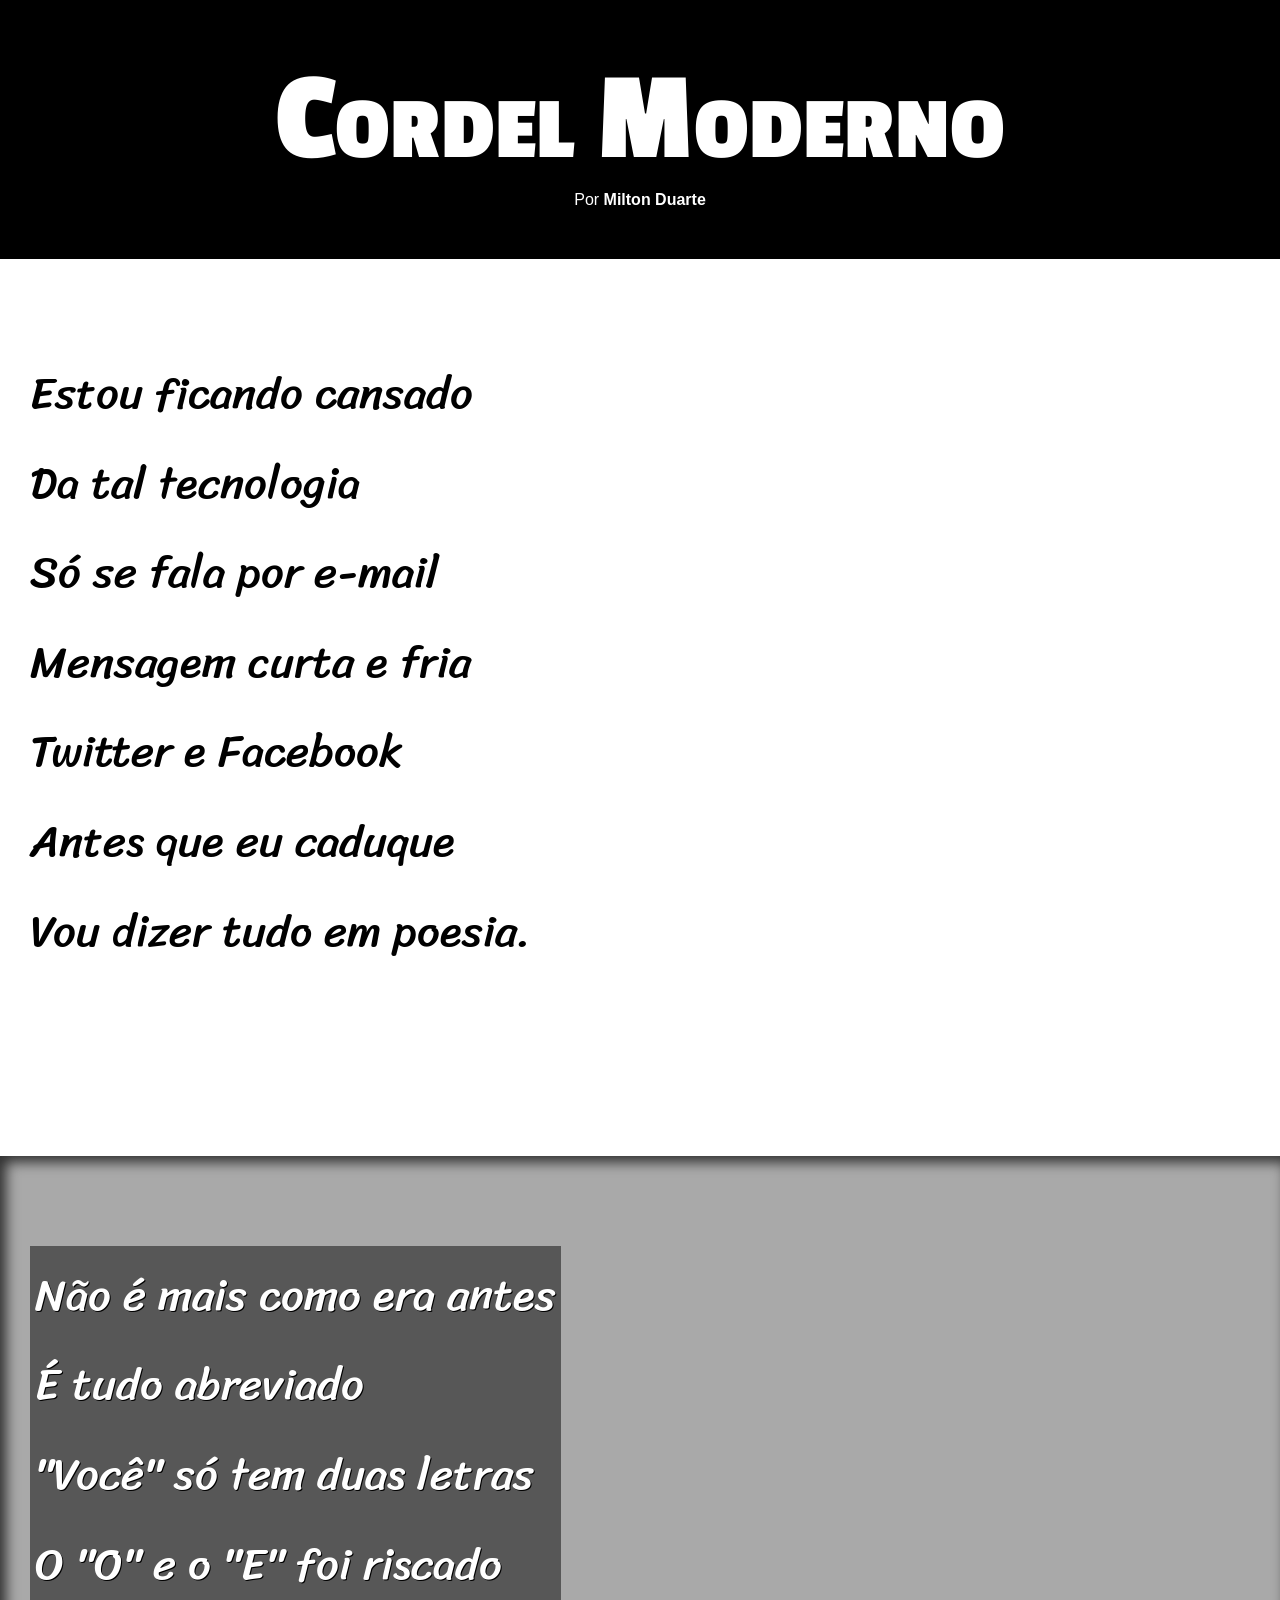
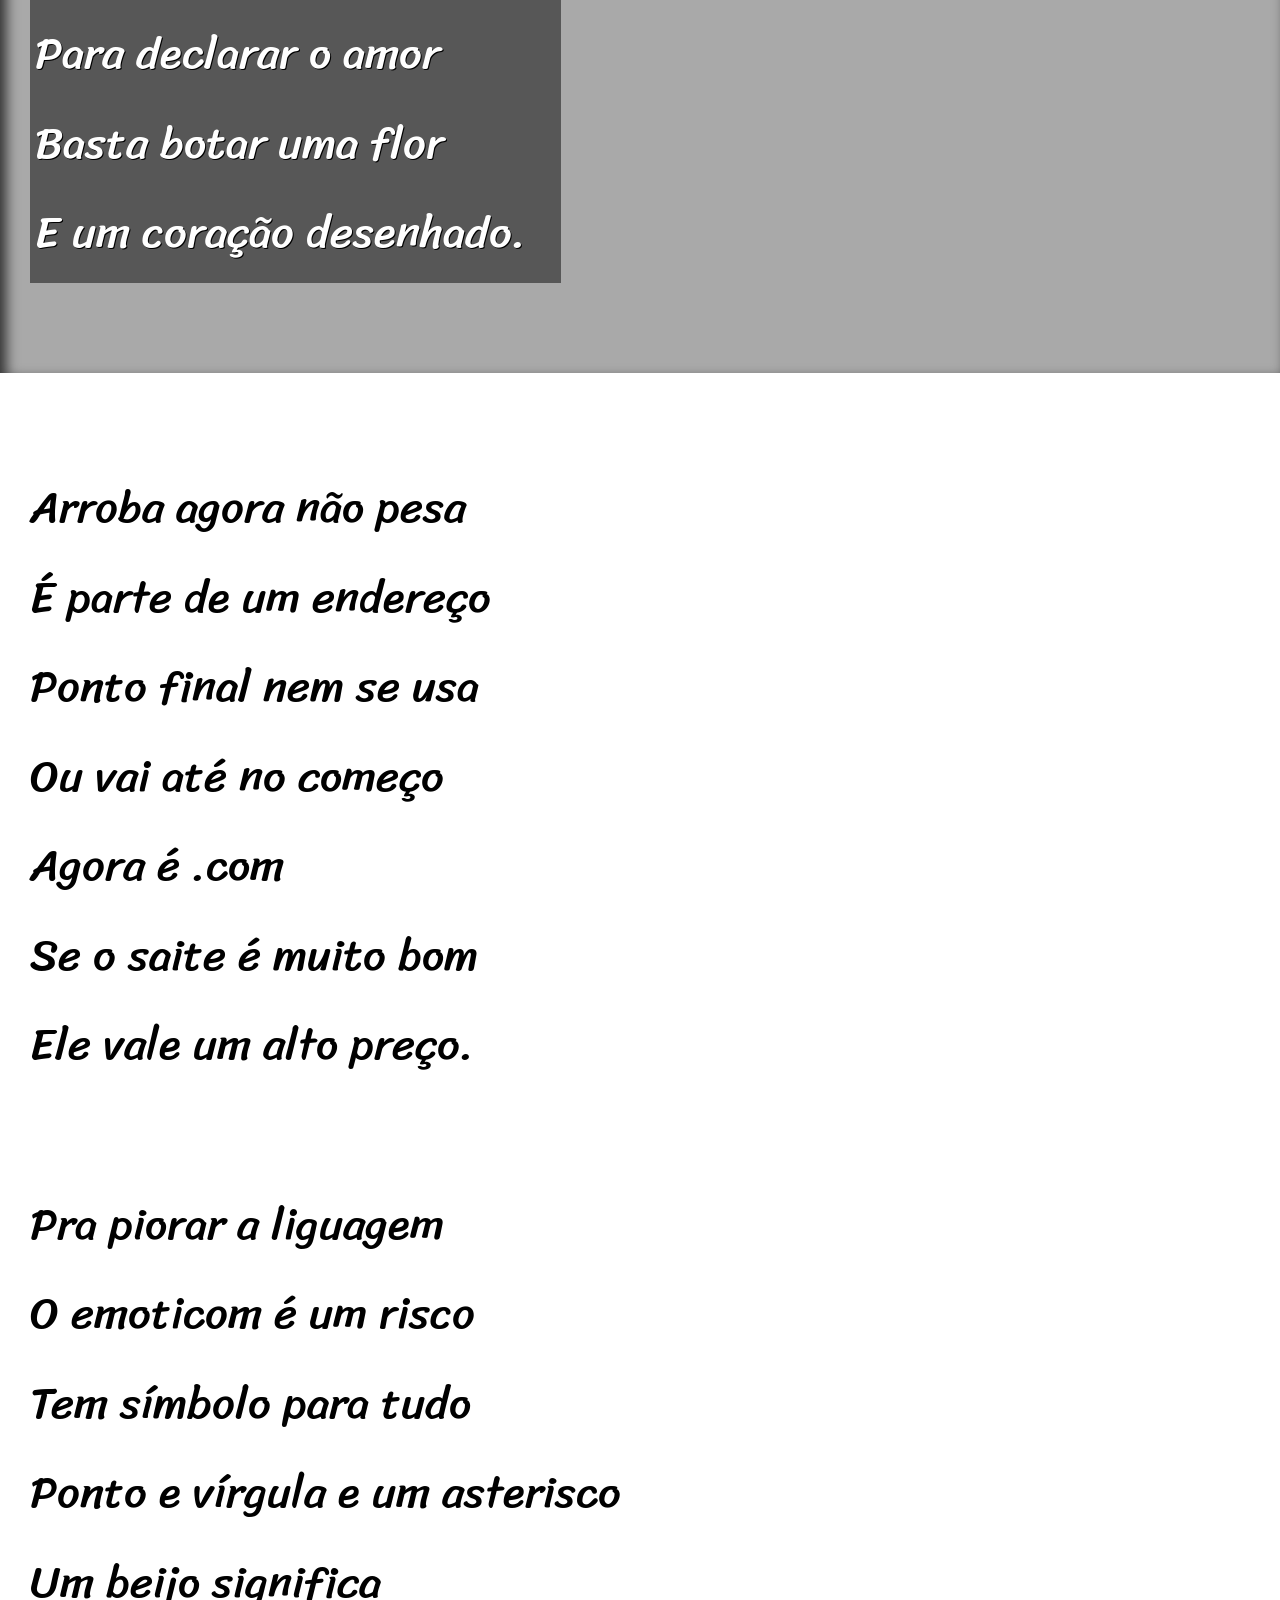
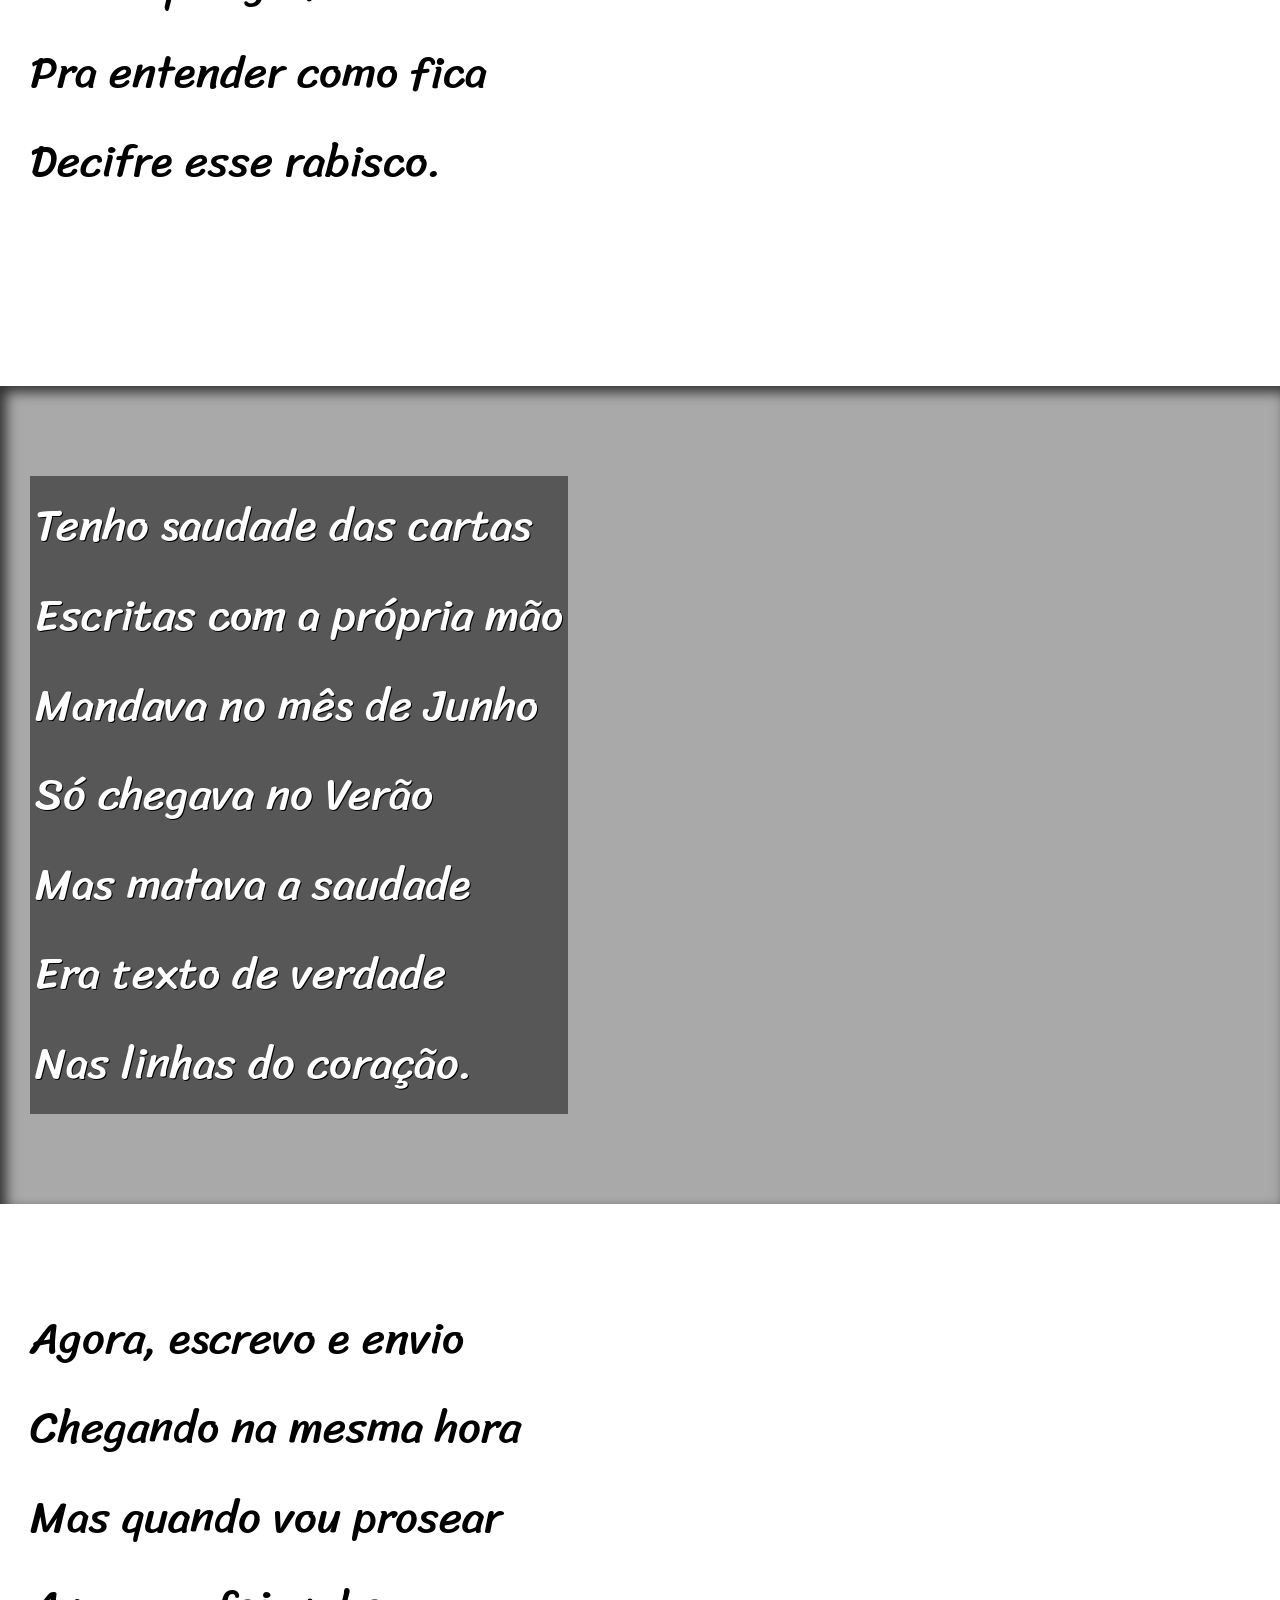
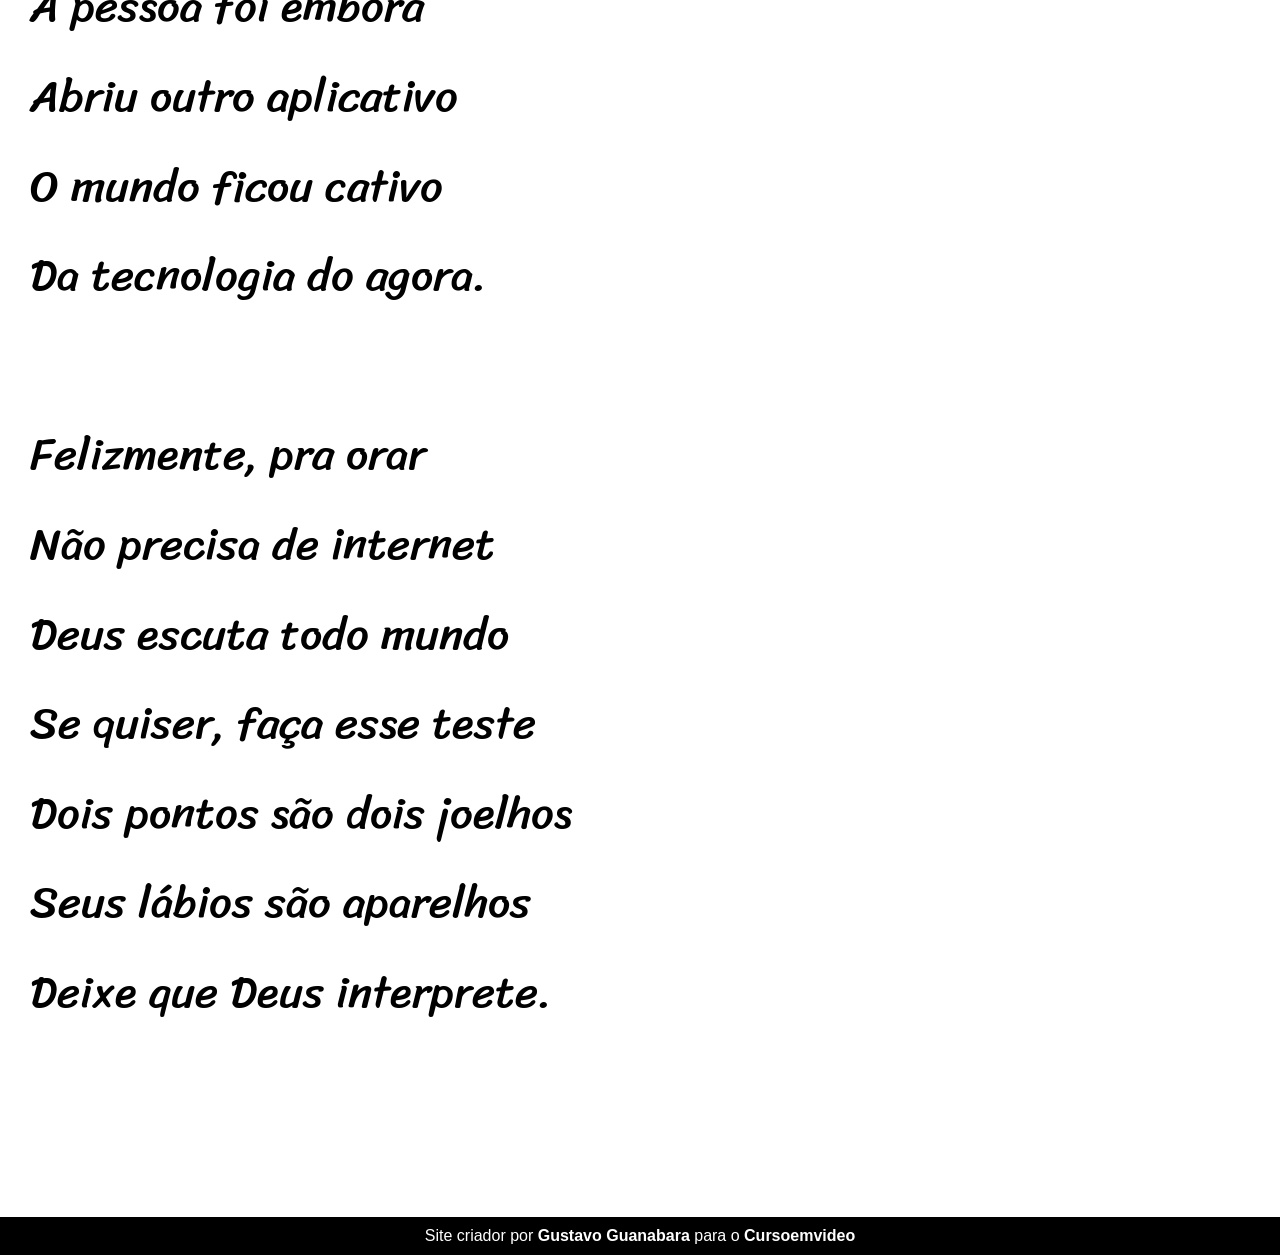
<file: desafios/d012/index.html>
<!DOCTYPE html>
<html lang="pt-br">
<head>
    <meta charset="UTF-8">
    <meta name="viewport" content="width=device-width, initial-scale=1.0">
    <title>Cordel Moderno</title>
    <link rel="stylesheet" href="estilo/style.css">
</head>
<body>
    <header>
        <h1>Cordel Moderno</h1>
        <p>Por <a href="https://www.recantodasletras.com.br/poesias/3186743" target="_blank">Milton Duarte</a></p>
    </header>

    <section class="normal">
        <p>
            Estou ficando cansado <br>
            Da tal tecnologia <br>
            Só se fala por e-mail <br>
            Mensagem curta e fria <br>
            Twitter e Facebook <br>
            Antes que eu caduque <br>
            Vou dizer tudo em poesia.
        </p>
    </section>


    <section class="imagem" id="img01">
        <p>
            Não é mais como era antes <br>
            É tudo abreviado <br>
            "Você" só tem duas letras <br>
            O "O" e o "E" foi riscado <br>
            Para declarar o amor <br>
            Basta botar uma flor <br>
            E um coração desenhado.
        </p>
    </section>


    <section class="normal">
        <p>
            Arroba agora não pesa <br>
            É parte de um endereço <br>
            Ponto final nem se usa <br>
            Ou vai até no começo <br>
            Agora é .com <br>
            Se o saite é muito bom <br>
            Ele vale um alto preço.
        </p>

        <p>
            Pra piorar a liguagem <br>
            O emoticom é um risco <br>
            Tem símbolo para tudo <br>
            Ponto e vírgula e um asterisco <br>
            Um beijo significa <br>
            Pra entender como fica <br>
            Decifre esse rabisco.
        </p>
    </section>


    <section class="imagem" id="img02">
        <p>
            Tenho saudade das cartas <br>
            Escritas com a própria mão <br>
            Mandava no mês de Junho <br>
            Só chegava no Verão <br>
            Mas matava a saudade <br>
            Era texto de verdade <br>
            Nas linhas do coração.
        </p>
    </section>


    <section class="normal">
        <p>
            Agora, escrevo e envio <br>
            Chegando na mesma hora <br>
            Mas quando vou prosear <br>
            A pessoa foi embora <br>
            Abriu outro aplicativo <br>
            O mundo ficou cativo <br>
            Da tecnologia do agora.
        </p>

        <p>
            Felizmente, pra orar <br>
            Não precisa de internet <br>
            Deus escuta todo mundo <br>
            Se quiser, faça esse teste <br>
            Dois pontos são dois joelhos <br>
            Seus lábios são aparelhos <br>
            Deixe que Deus interprete.
        </p>
    </section>
    <footer>
        Site criador por <a href="https://gustavoguanabara.github.io" target="_blank">Gustavo Guanabara</a> para o <a href="https://www.cursoemvideo.com/" target="_blank">Cursoemvideo</a>
    </footer>
</body>
</html>
</file>
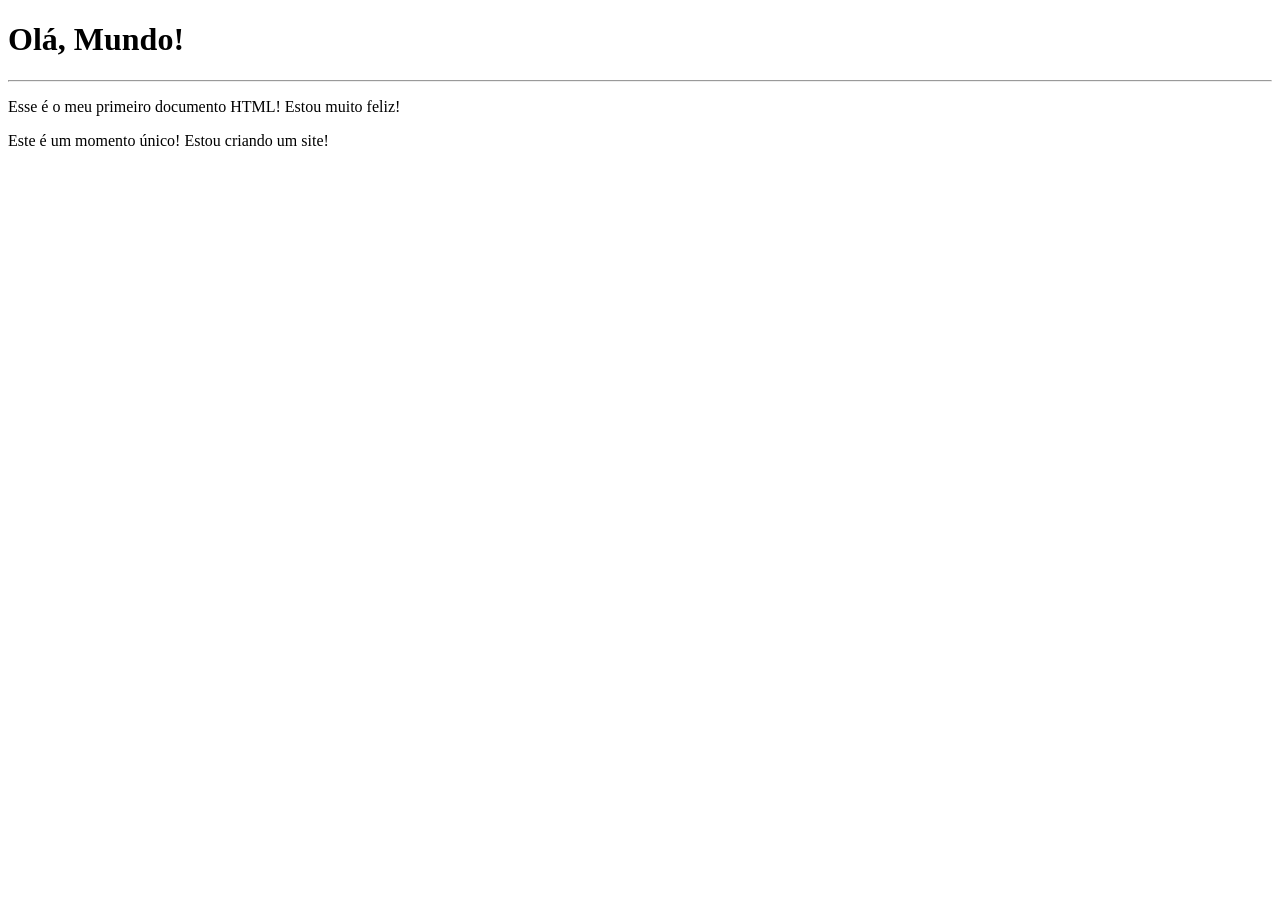
<file: exercicios/ex001/index.html>
<!DOCTYPE html>
<html lang="pt-br">
<head>
    <meta charset="UTF-8">
    <meta name="viewport" content="width=device-width, initial-scale=1.0">
    <title>Meu primeiro exercício</title>
</head>
<body>
    <h1>Olá, Mundo!</h1>
    <hr>
    <p>Esse é o meu primeiro documento HTML! Estou muito feliz!</p>
    <p>Este é um momento único! Estou criando um site!</p>
</body>
</html>
</file>
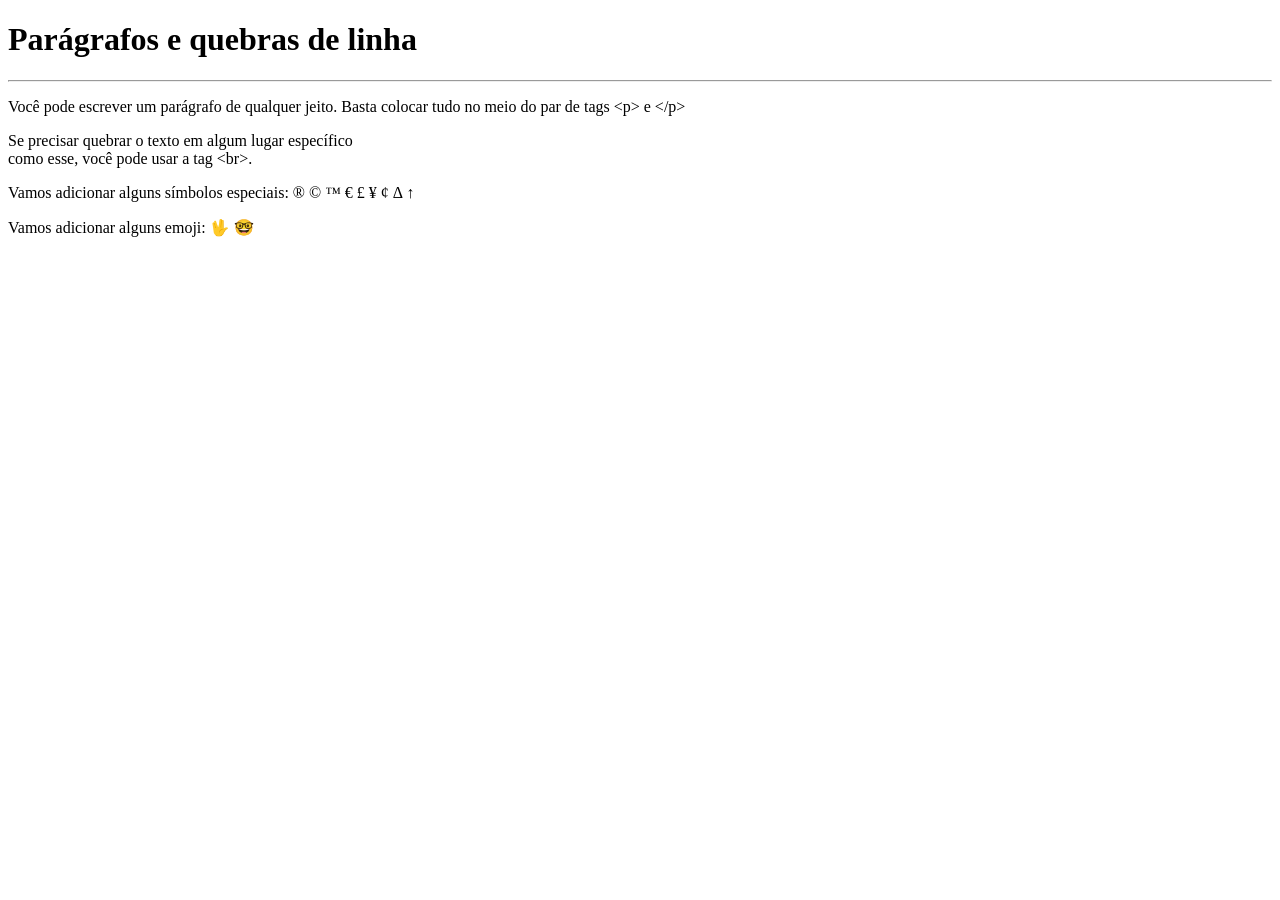
<file: exercicios/ex002/index.html>
<!DOCTYPE html>
<html lang="pt-br">
<head>
    <meta charset="UTF-8">
    <meta name="viewport" content="width=device-width, initial-scale=1.0">
    <title>Parágrafos</title>
</head>
<body>
    <h1>Parágrafos e quebras de linha</h1>
    <hr>
    <p>Você pode escrever
        um parágrafo de 
        qualquer jeito.
        Basta colocar tudo
        no meio do par de tags
        &lt;p&gt; e &lt;/p&gt; <!-- LESS THAN / GREATER THAN -->
    </p>
    <p>Se precisar quebrar
        o texto em algum lugar
        específico <br>como esse,
        você pode usar a tag &lt;br&gt;.
    </p>
    <p>Vamos adicionar alguns símbolos especiais:
        &reg;
        &copy;
        &trade;
        &euro;
        &pound;
        &yen;
        &cent;
        &Delta;
        &uarr;
    </p>
    <p>Vamos adicionar alguns emoji: 
        &#x1F596;
        &#x1F913;
    </p>
</body>
</html>
</file>
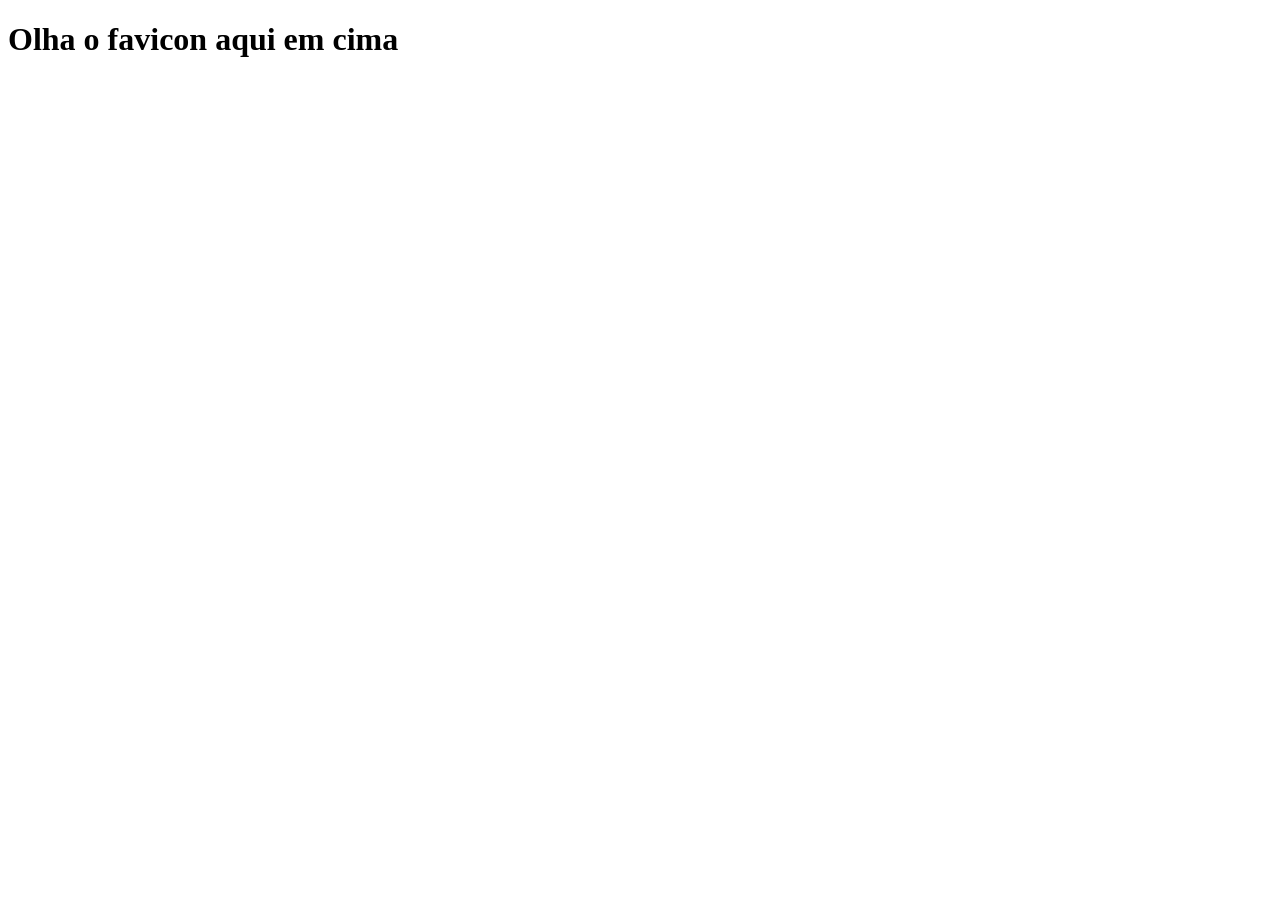
<file: exercicios/ex004/index.html>
<!DOCTYPE html>
<html lang="pt-br">
<head>
    <meta charset="UTF-8">
    <meta name="viewport" content="width=device-width, initial-scale=1.0">
    <link rel="shortcut icon" href="cursoemvideo02.ico" type="image/x-icon">
    <title>Teste de Favicon</title>
</head>
<body>
    <h1>Olha o favicon aqui em cima</h1>
</body>
</html>
</file>
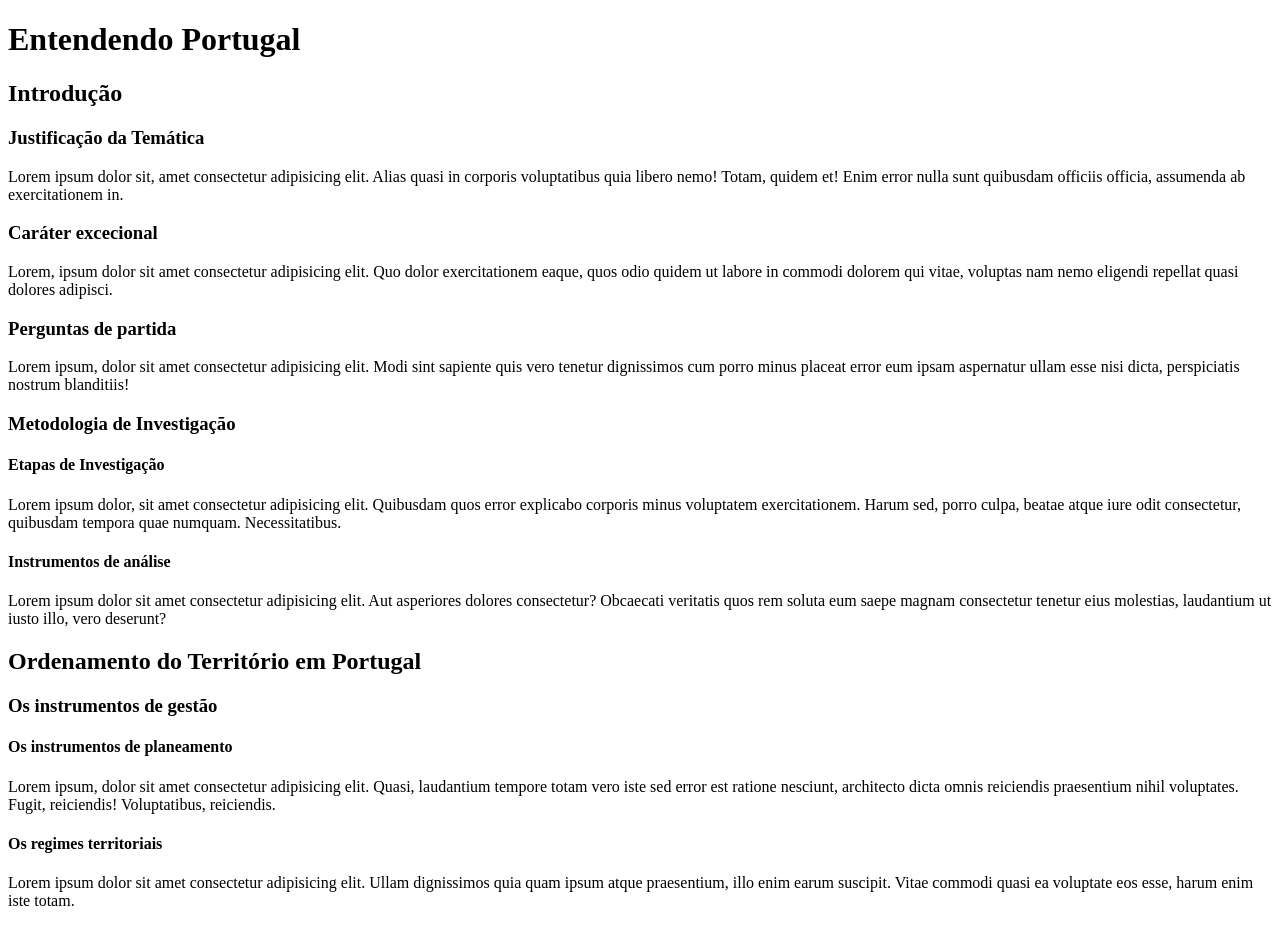
<file: exercicios/ex006/index.html>
<!DOCTYPE html>
<html lang="pt-br">
<head>
    <meta charset="UTF-8">
    <meta name="viewport" content="width=device-width, initial-scale=1.0">
    <link rel="shortcut icon" href="favicon.ico" type="image/x-icon">
    <title>Hierarquia de Títulos</title>
</head>
<body>
    <h1>Entendendo Portugal</h1>
    <h2>Introdução</h2>
    <h3>Justificação da Temática</h3>
    <p>Lorem ipsum dolor sit, amet consectetur adipisicing elit. Alias quasi in corporis voluptatibus quia libero nemo! Totam, quidem et! Enim error nulla sunt quibusdam officiis officia, assumenda ab exercitationem in.</p>
    <h3>Caráter excecional</h3>
    <p>Lorem, ipsum dolor sit amet consectetur adipisicing elit. Quo dolor exercitationem eaque, quos odio quidem ut labore in commodi dolorem qui vitae, voluptas nam nemo eligendi repellat quasi dolores adipisci.</p>
    <h3>Perguntas de partida</h3>
    <p>Lorem ipsum, dolor sit amet consectetur adipisicing elit. Modi sint sapiente quis vero tenetur dignissimos cum porro minus placeat error eum ipsam aspernatur ullam esse nisi dicta, perspiciatis nostrum blanditiis!</p>
    <h3>Metodologia de Investigação</h3>
    <h4>Etapas de Investigação</h4>
    <p>Lorem ipsum dolor, sit amet consectetur adipisicing elit. Quibusdam quos error explicabo corporis minus voluptatem exercitationem. Harum sed, porro culpa, beatae atque iure odit consectetur, quibusdam tempora quae numquam. Necessitatibus.</p>
    <h4>Instrumentos de análise</h4>
    <p>Lorem ipsum dolor sit amet consectetur adipisicing elit. Aut asperiores dolores consectetur? Obcaecati veritatis quos rem soluta eum saepe magnam consectetur tenetur eius molestias, laudantium ut iusto illo, vero deserunt?</p>
    <h2>Ordenamento do Território em Portugal</h2>
    <h3>Os instrumentos de gestão</h3>
    <h4>Os instrumentos de planeamento</h4>
    <p>Lorem ipsum, dolor sit amet consectetur adipisicing elit. Quasi, laudantium tempore totam vero iste sed error est ratione nesciunt, architecto dicta omnis reiciendis praesentium nihil voluptates. Fugit, reiciendis! Voluptatibus, reiciendis.</p>
    <h4>Os regimes territoriais</h4>
    <p>Lorem ipsum dolor sit amet consectetur adipisicing elit. Ullam dignissimos quia quam ipsum atque praesentium, illo enim earum suscipit. Vitae commodi quasi ea voluptate eos esse, harum enim iste totam.</p>
</body>
</html>
</file>
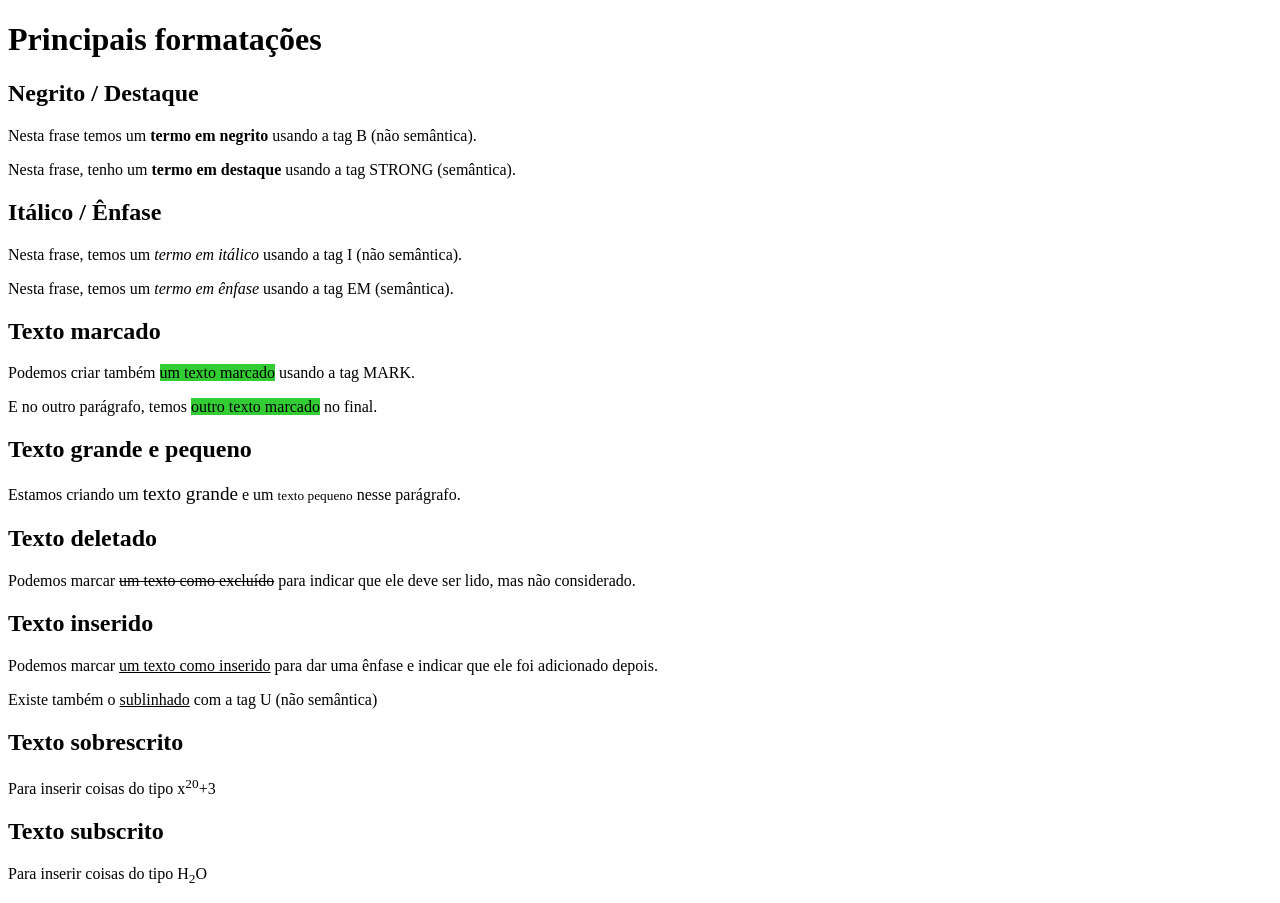
<file: exercicios/ex007/index.html>
<!DOCTYPE html>
<html lang="pt-br">
<head>
    <meta charset="UTF-8">
    <meta name="viewport" content="width=device-width, initial-scale=1.0">
    <title>Formatação de Textos</title>
    <style>
        mark {
            background-color: limegreen;
        }
    </style>
</head>
<body>
    <h1>Principais formatações</h1>
    <h2>Negrito / Destaque</h2>
    <p>Nesta frase temos um <b>termo em negrito</b> usando a tag B (não semântica).</p>
    <p>Nesta frase, tenho um <strong>termo em destaque</strong> usando a tag STRONG (semântica).</p>
    <h2>Itálico / Ênfase</h2>
    <p>Nesta frase, temos um <i>termo em itálico</i> usando a tag I (não semântica).</p>
    <p>Nesta frase, temos um <em>termo em ênfase</em> usando a tag EM (semântica).</p>
    <h2>Texto marcado</h2>
    <p>Podemos criar também <mark>um texto marcado</mark> usando a tag MARK.</p>
    <p>E no outro parágrafo, temos <mark>outro texto marcado</mark> no final.</p>
    <h2>Texto grande e pequeno</h2>
    <p>Estamos criando um <big>texto grande</big> e um <small>texto pequeno</small> nesse parágrafo.</p>
    <h2>Texto deletado</h2>
    <p>Podemos marcar <del>um texto como excluído</del> para indicar que ele deve ser lido, mas não considerado.</p>
    <h2>Texto inserido</h2>
    <p>Podemos marcar <ins>um texto como inserido</ins> para dar uma ênfase e indicar que ele foi adicionado depois.</p>
    <p>Existe também o <u>sublinhado</u> com a tag U (não semântica)</p>
    <h2>Texto sobrescrito</h2>
    <p>Para inserir coisas do tipo x<sup>20</sup>+3</p>
    <h2>Texto subscrito</h2>
    <p>Para inserir coisas do tipo H<sub>2</sub>O</p>
</body>
</html>
</file>
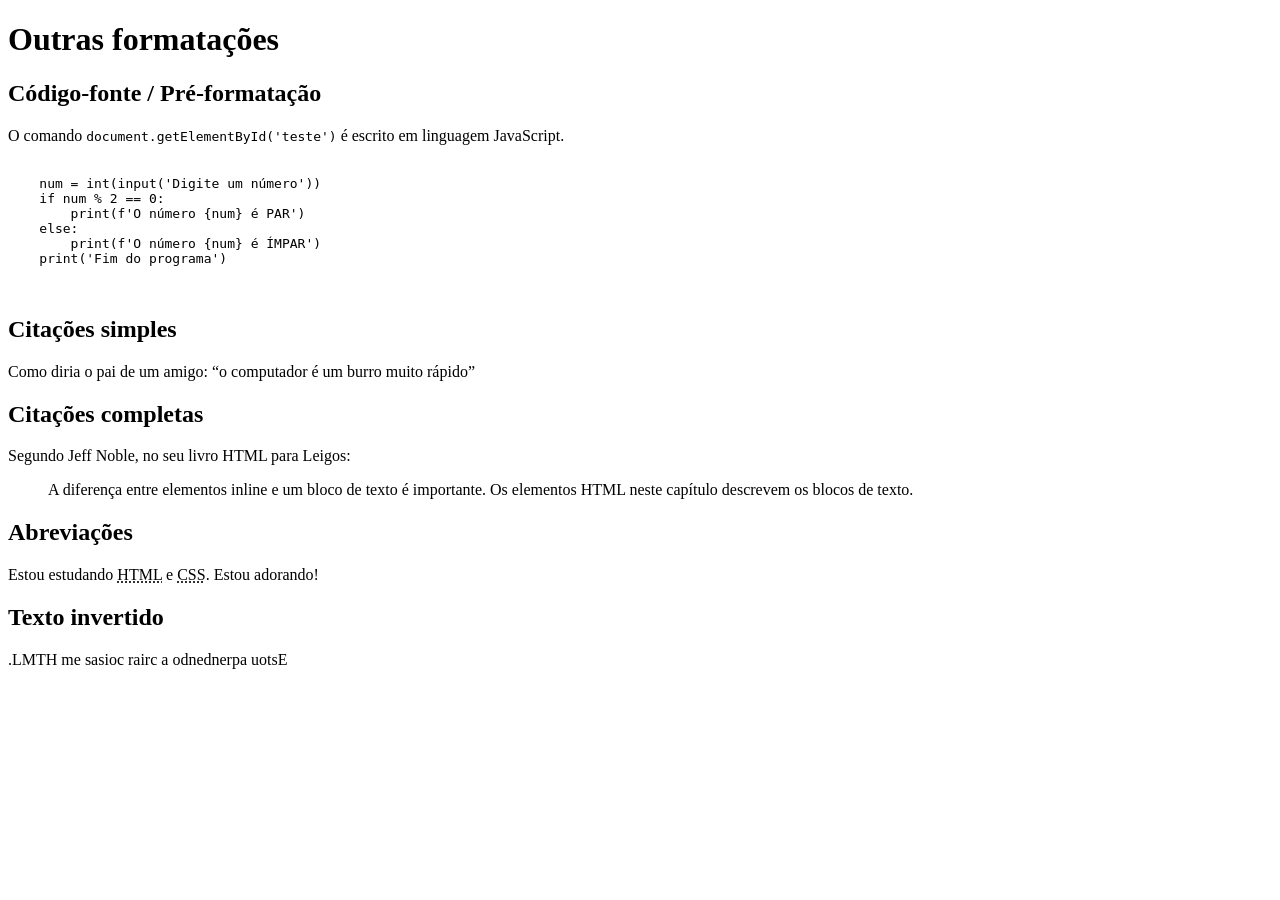
<file: exercicios/ex008/index.html>
<!DOCTYPE html>
<html lang="pt-br">
<head>
    <meta charset="UTF-8">
    <meta name="viewport" content="width=device-width, initial-scale=1.0">
    <title>Outras formatações</title>
</head>
<body>
    <h1>Outras formatações</h1>
    <h2>Código-fonte / Pré-formatação</h2>
    <p>O comando <code>document.getElementById('teste')</code> é escrito em linguagem JavaScript.</p>
    <pre>
        <code>
    num = int(input('Digite um número'))
    if num % 2 == 0:
        print(f'O número {num} é PAR')
    else:
        print(f'O número {num} é ÍMPAR')
    print('Fim do programa')
        </code>
    </pre>
    <h2>Citações simples</h2>
    <p>Como diria o pai de um amigo: <q>o computador é um burro muito rápido</q></p>
    <h2>Citações completas</h2>
    <p>Segundo Jeff Noble, no seu livro HTML para Leigos:</p>
    <blockquote cite="https://books.google.com.br/books?id=E8ZtDwAAQBAJ&pg=PA17&dq=HTML&hl=pt-BR&sa=X&ved=0ahUKEwjH5-PevNboAhVNIbkGHcoxCOgQ6AEIOjAC#v=onepage&q=HTML&f=false">
        A diferença entre elementos inline e um bloco de texto é importante. Os elementos HTML neste capítulo descrevem os blocos de texto.
    </blockquote>
    <h2>Abreviações</h2>
    <p>Estou estudando <abbr title="HyperText Markup Language">HTML</abbr> e <abbr title="Cascading Style Sheets">CSS</abbr>. Estou adorando!</p>
    <h2>Texto invertido</h2>
    <p><bdo dir="rtl">Estou aprendendo a criar coisas em HTML.</bdo></p>
</body>
</html>
</file>
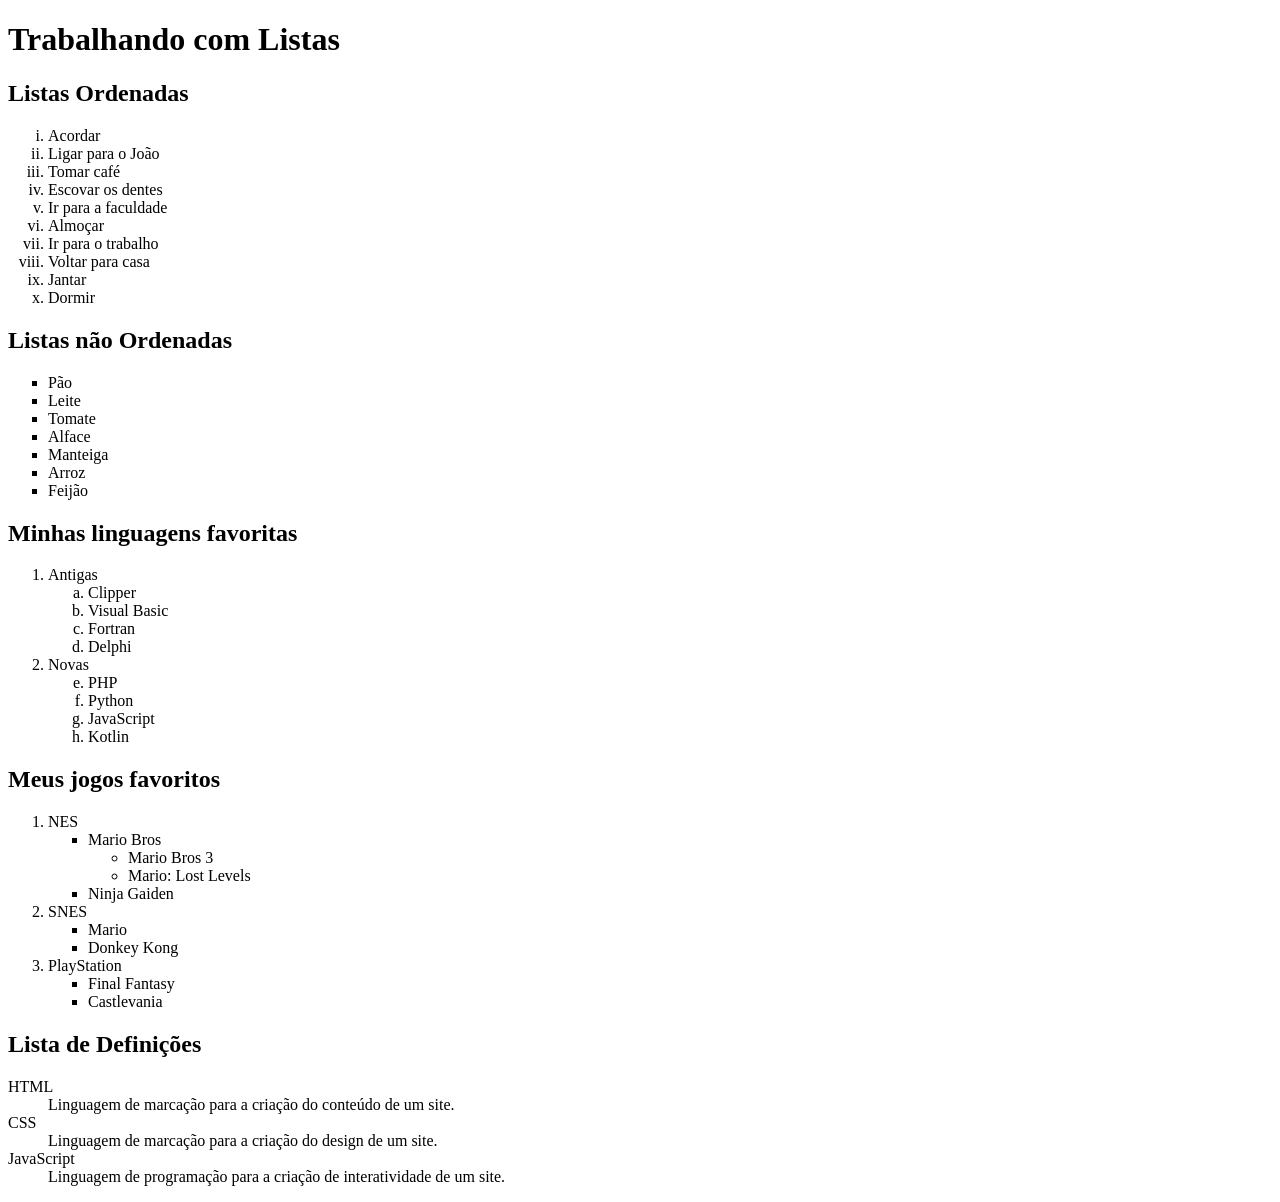
<file: exercicios/ex009/index.html>
<!DOCTYPE html>
<html lang="pt-br">
<head>
    <meta charset="UTF-8">
    <meta name="viewport" content="width=device-width, initial-scale=1.0">
    <title>Listas</title>
</head>
<body>
    <h1>Trabalhando com Listas</h1>
    <h2>Listas Ordenadas</h2>
    <ol type="i"> <!-- 1 A a I i -->
        <li>Acordar</li>
        <li>Ligar para o João</li>
        <li>Tomar café</li>
        <li>Escovar os dentes</li>
        <li>Ir para a faculdade</li>
        <li>Almoçar</li>
        <li>Ir para o trabalho</li>
        <li>Voltar para casa</li>
        <li>Jantar</li>
        <li>Dormir</li>
    </ol>
    <h2>Listas não Ordenadas</h2>
    <ul type="square"> <!-- disc circle square -->
        <li>Pão</li>
        <li>Leite</li>
        <li>Tomate</li>
        <li>Alface</li>
        <li>Manteiga</li>
        <li>Arroz</li>
        <li>Feijão</li>
    </ul>
    <h2>Minhas linguagens favoritas</h2>
    <ol>
        <li>Antigas</li>
        <ol type="a">
            <li>Clipper</li>
            <li>Visual Basic</li>
            <li>Fortran</li>
            <li>Delphi</li>
        </ol>
        <li>Novas</li>
        <ol type="a" start="5">
            <li>PHP</li>
            <li>Python</li>
            <li>JavaScript</li>
            <li>Kotlin</li>
        </ol>
    </ol>
    <h2>Meus jogos favoritos</h2>
    <ol>
        <li>NES</li>
        <ul type="square">
            <li>Mario Bros</li>
            <ul type="circle">
                <li>Mario Bros 3</li>
                <li>Mario: Lost Levels</li>
            </ul>
            <li>Ninja Gaiden</li>
        </ul>
        <li>SNES</li>
        <ul type="square">
            <li>Mario</li>
            <li>Donkey Kong</li>
        </ul>
        <li>PlayStation</li>
        <ul type="square">
            <li>Final Fantasy</li>
            <li>Castlevania</li>
        </ul>
    </ol>
    <h2>Lista de Definições</h2>
    <dl>
        <dt>HTML</dt>
        <dd>Linguagem de marcação para a criação do conteúdo de um site.</dd>
        <dt>CSS</dt>
        <dd>Linguagem de marcação para a criação do design de um site.</dd>
        <dt>JavaScript</dt>
        <dd>Linguagem de programação para a criação de interatividade de um site.</dd>
    </dl>
</body>
</html>
</file>
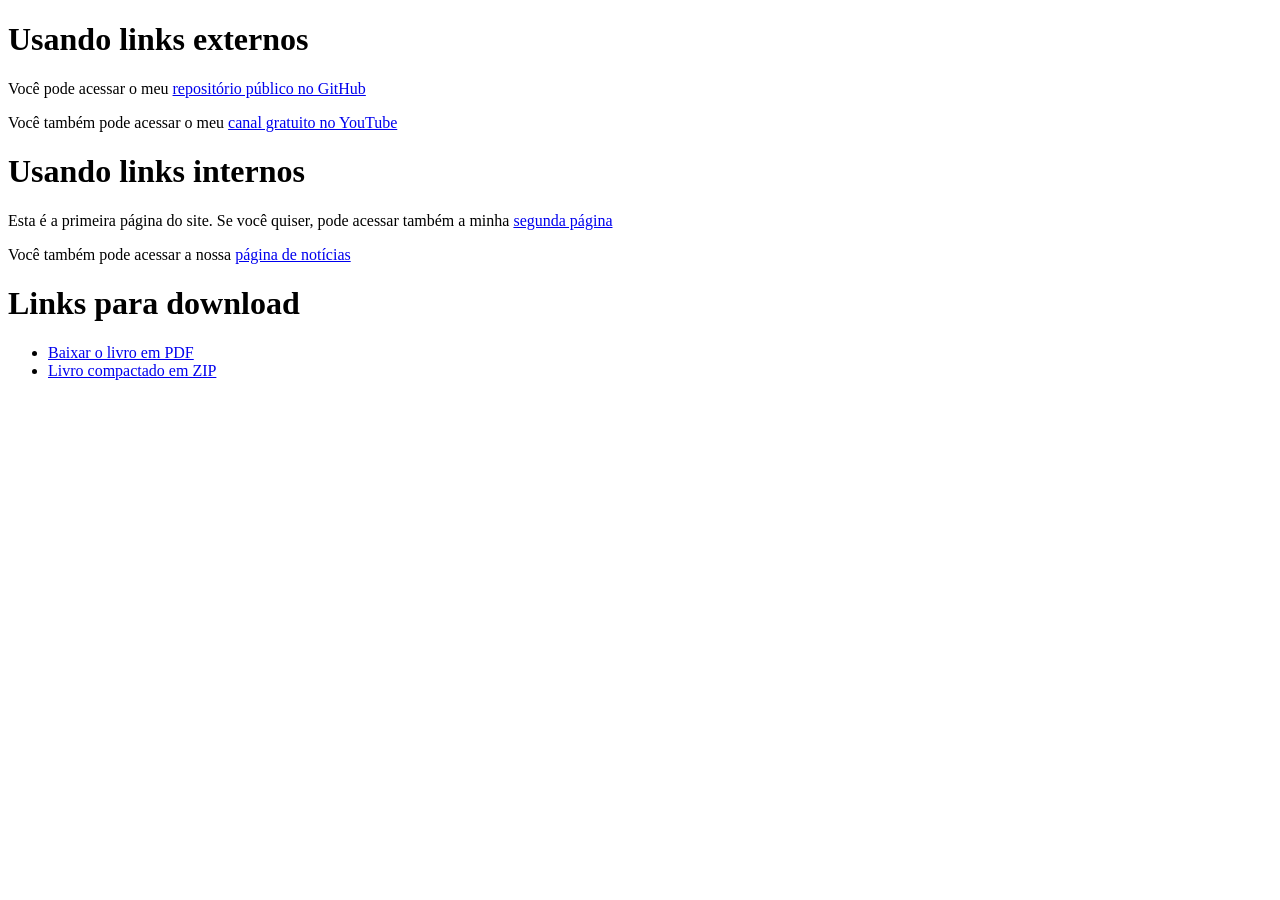
<file: exercicios/ex010/index.html>
<!DOCTYPE html>
<html lang="pt-br">
<head>
    <meta charset="UTF-8">
    <meta name="viewport" content="width=device-width, initial-scale=1.0">
    <title>Trabalhando com links</title>
</head>
<body>
    <h1>Usando links externos</h1>
    <p>Você pode acessar o meu <a href="https://gustavoguanabara.github.io/" target="_blank" rel="external">repositório público no GitHub</a></p>
    <p>Você também pode acessar o meu <a href="https://youtube.com/cursoemvideo/" target="_blank" rel="external">canal gratuito no YouTube</a></p>

    <h1>Usando links internos</h1>
    <p>Esta é a primeira página do site. Se você quiser, pode acessar também a minha <a href="pag002.html" rel="next" target="_self">segunda página</a></p>
    <p>Você também pode acessar a nossa <a href="noticias/pag003.html" rel="next" target="_self">página de notícias</a></p>

    <h1>Links para download</h1>
    <ul>
        <li><a href="livro/meulivro.pdf" download="meulivro.pdf" type="application/pdf">Baixar o livro em PDF</a></li>
        <li><a href="livro/meulivro.zip" download="meulivro.zip" type="application/zip">Livro compactado em ZIP</a></li>
    </ul>
</body>
</html>
</file>
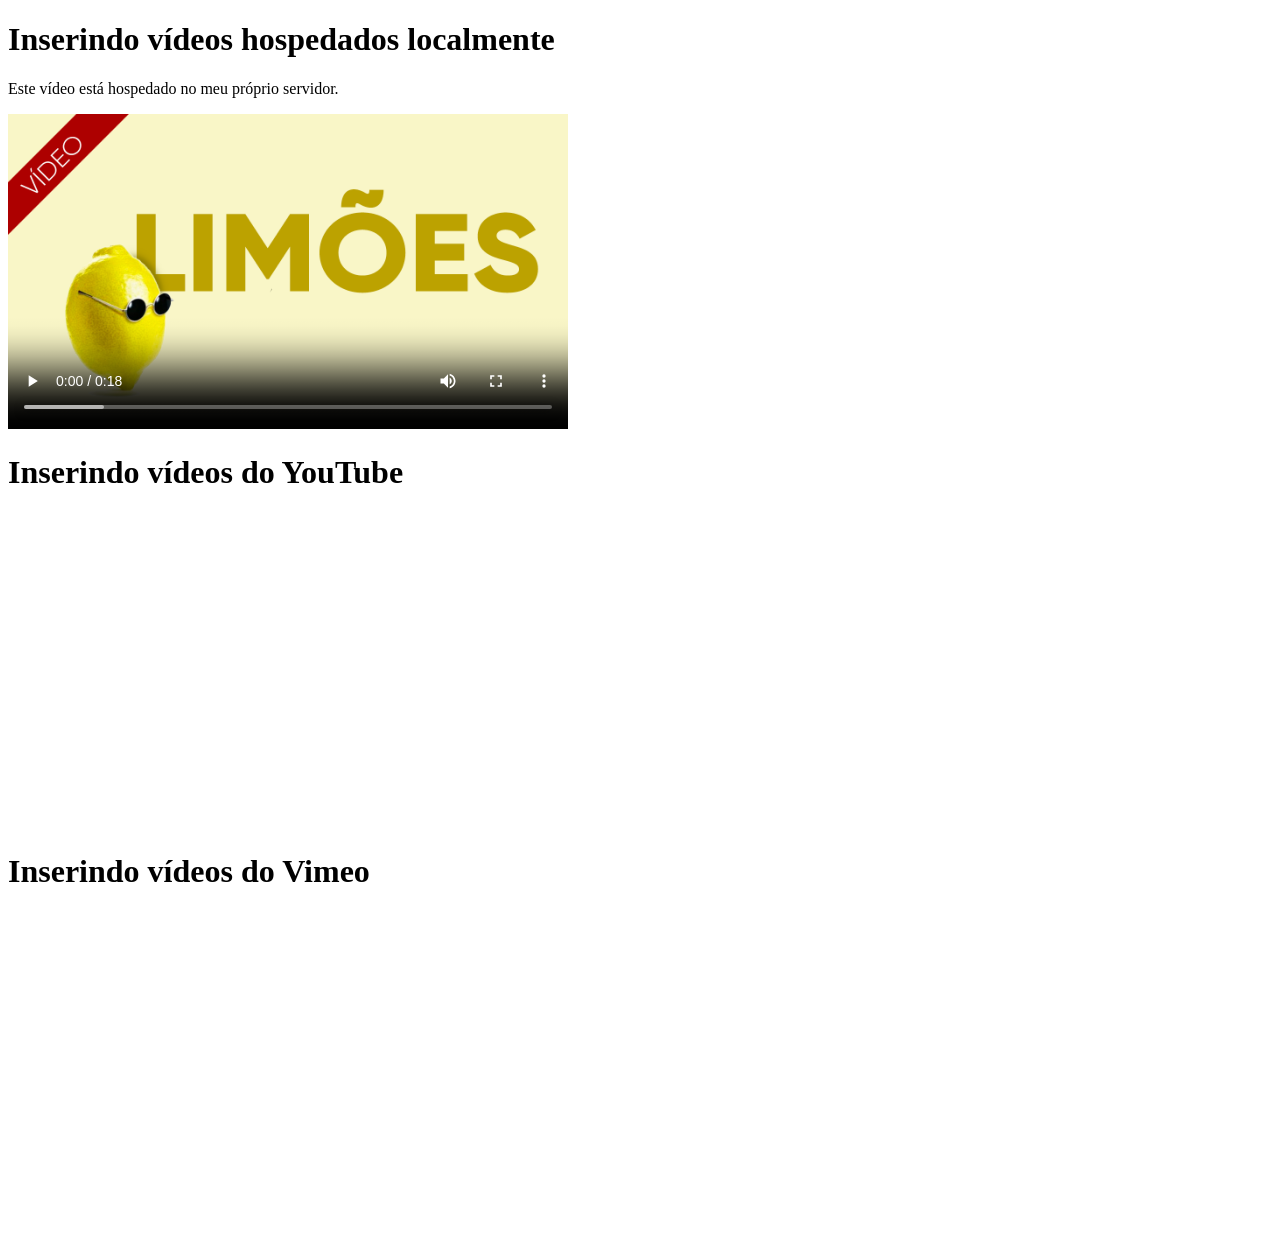
<file: exercicios/ex012/index.html>
<!DOCTYPE html>
<html lang="pt-br">
<head>
    <meta charset="UTF-8">
    <meta name="viewport" content="width=device-width, initial-scale=1.0">
    <title>Vídeos com HTML5</title>
</head>
<body>
    <h1>Inserindo vídeos hospedados localmente</h1>
    <p>Este vídeo está hospedado no meu próprio servidor.</p>

    <video width="560" poster="imagens/limoes-capa.png" controls autoplay loop>
        <source src="midia/meu-video.mp4" type="video/mp4">
        <source src="midia/meu-video.m4v" type="video/mp4">
        <source src="midia/meu-video.webm" type="video/webm">
        <source src="midia/meu-video.ogv" type="video/ogg">
        <p>Seu navegador não tem compatibilidade com reprodução de vídeos.</p>
    </video>

    <h1>Inserindo vídeos do YouTube</h1>
    <iframe width="560" height="315" src="https://www.youtube.com/embed/eF9Qoc6p_4Q" frameborder="0" allow="accelerometer; autoplay; encrypted-media; gyroscope; picture-in-picture" allowfullscreen></iframe>

    <h1>Inserindo vídeos do Vimeo</h1>
    <iframe src="https://player.vimeo.com/video/197093965?color=ff9933&portrait=0" width="560" height="315" frameborder="0" allow="autoplay; fullscreen" allowfullscreen></iframe>
</body>
</html>
</file>
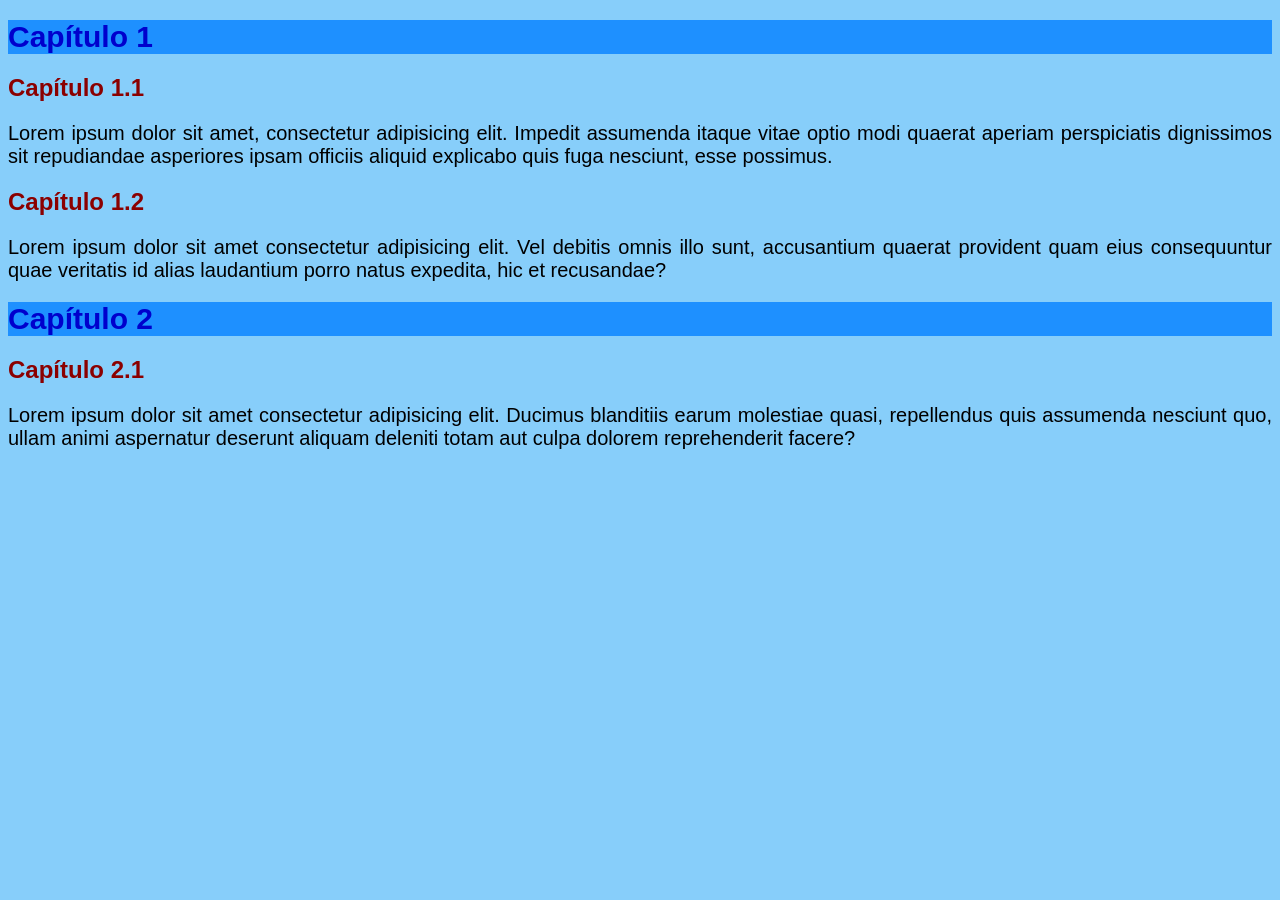
<file: exercicios/ex013/index.html>
<!DOCTYPE html>
<html lang="pt-br">
<head>
    <meta charset="UTF-8">
    <meta name="viewport" content="width=device-width, initial-scale=1.0">
    <title>Estilos Inline</title>
</head>
<body style="background-color: lightskyblue; font-family: Arial, Helvetica, sans-serif; font-size: 20px;">
    <h1 style="color: mediumblue; background-color: dodgerblue; font-size: 1.5em;">Capítulo 1</h1>
    <h2 style="color: darkred; font-size: 1.2em;">Capítulo 1.1</h2>
    <p style="text-align: justify;">Lorem ipsum dolor sit amet, consectetur adipisicing elit. Impedit assumenda itaque vitae optio modi quaerat aperiam perspiciatis dignissimos sit repudiandae asperiores ipsam officiis aliquid explicabo quis fuga nesciunt, esse possimus.</p>
    <h2 style="color: darkred; font-size: 1.2em;">Capítulo 1.2</h2>
    <p style="text-align: justify;">Lorem ipsum dolor sit amet consectetur adipisicing elit. Vel debitis omnis illo sunt, accusantium quaerat provident quam eius consequuntur quae veritatis id alias laudantium porro natus expedita, hic et recusandae?</p>
    <h1 style="color: mediumblue; font-size: 1.5em; background-color: dodgerblue;">Capítulo 2</h1>
    <h2 style="color: darkred; font-size: 1.2em;">Capítulo 2.1</h2>
    <p style="text-align: justify;">Lorem ipsum dolor sit amet consectetur adipisicing elit. Ducimus blanditiis earum molestiae quasi, repellendus quis assumenda nesciunt quo, ullam animi aspernatur deserunt aliquam deleniti totam aut culpa dolorem reprehenderit facere?</p>
</body>
</html>
</file>
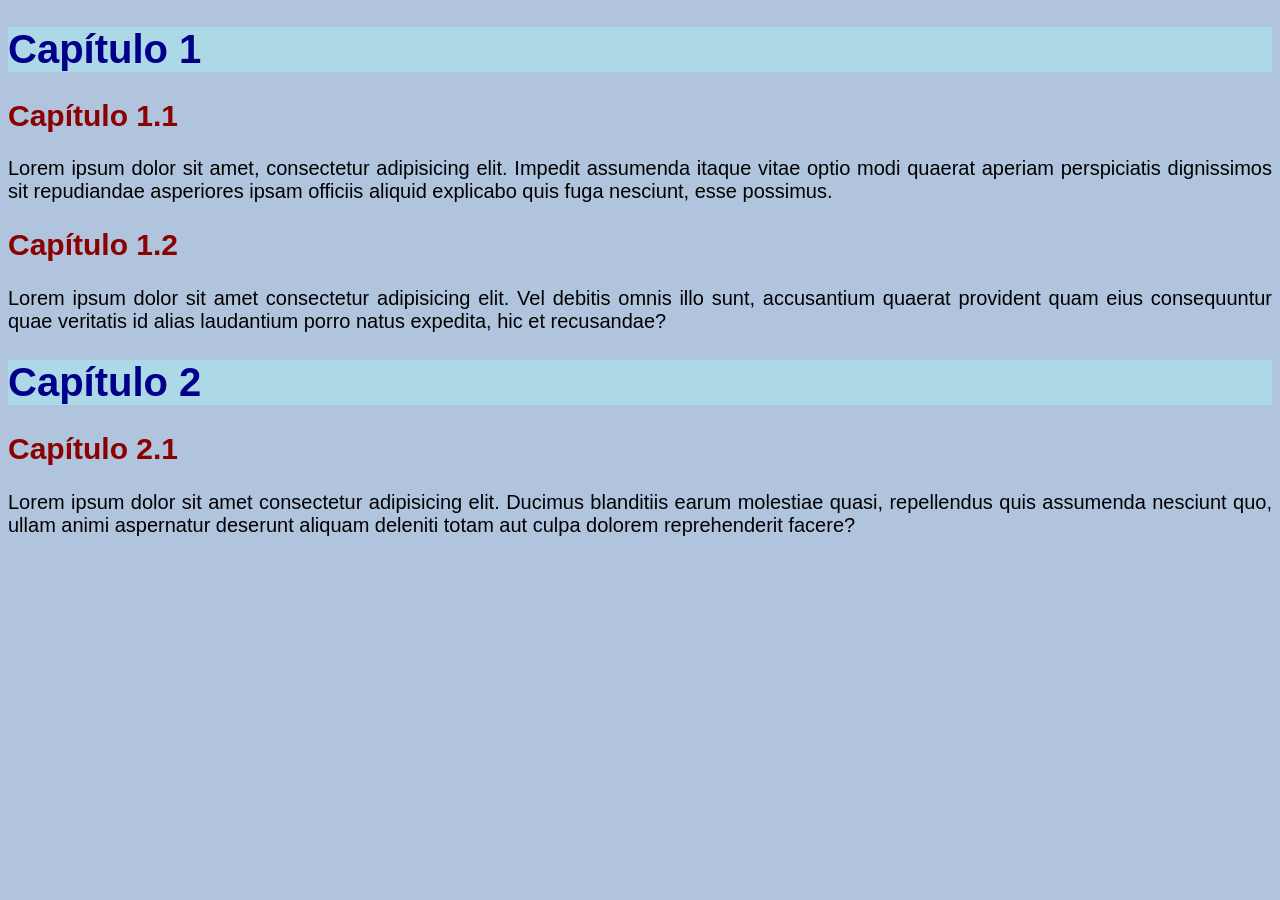
<file: exercicios/ex014/index.html>
<!DOCTYPE html>
<html lang="pt-br">
<head>
    <meta charset="UTF-8">
    <meta name="viewport" content="width=device-width, initial-scale=1.0">
    <title>Estilos Locais / Internos</title>
    <style>
        body {
            background-color: lightsteelblue;
            font-family: Arial, Helvetica, sans-serif;
            font-size: 20px;
        }

        h1 {
            color:darkblue;
            background-color: lightblue;
        }

        h2 {
            color: darkred;
        }

        p {
            text-align: justify;
        }
    </style>
</head>
<body>
    <h1>Capítulo 1</h1>
    <h2>Capítulo 1.1</h2>
    <p>Lorem ipsum dolor sit amet, consectetur adipisicing elit. Impedit assumenda itaque vitae optio modi quaerat aperiam perspiciatis dignissimos sit repudiandae asperiores ipsam officiis aliquid explicabo quis fuga nesciunt, esse possimus.</p>
    <h2>Capítulo 1.2</h2>
    <p>Lorem ipsum dolor sit amet consectetur adipisicing elit. Vel debitis omnis illo sunt, accusantium quaerat provident quam eius consequuntur quae veritatis id alias laudantium porro natus expedita, hic et recusandae?</p>
    <h1>Capítulo 2</h1>
    <h2>Capítulo 2.1</h2>
    <p>Lorem ipsum dolor sit amet consectetur adipisicing elit. Ducimus blanditiis earum molestiae quasi, repellendus quis assumenda nesciunt quo, ullam animi aspernatur deserunt aliquam deleniti totam aut culpa dolorem reprehenderit facere?</p>
</body>
</html>
</file>
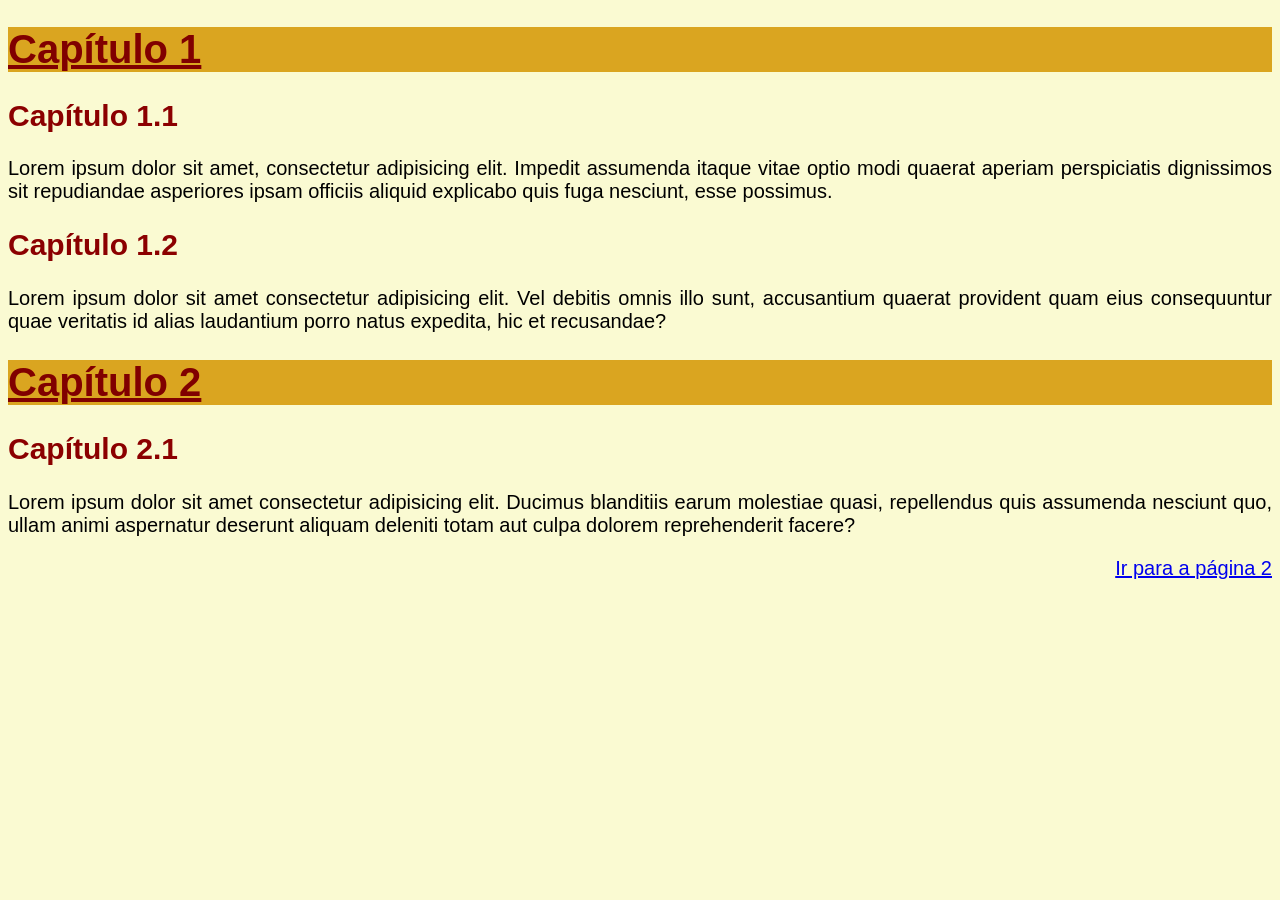
<file: exercicios/ex015/index.html>
<!DOCTYPE html>
<html lang="pt-br">
<head>
    <meta charset="UTF-8">
    <meta name="viewport" content="width=device-width, initial-scale=1.0">
    <title>Estilos Externos</title>
    <link rel="stylesheet" href="style.css">
    <style>
        h1 {
            text-decoration: underline;
        }
    </style>
</head>
<body>
    <h1>Capítulo 1</h1>
    <h2>Capítulo 1.1</h2>
    <p>Lorem ipsum dolor sit amet, consectetur adipisicing elit. Impedit assumenda itaque vitae optio modi quaerat aperiam perspiciatis dignissimos sit repudiandae asperiores ipsam officiis aliquid explicabo quis fuga nesciunt, esse possimus.</p>
    <h2>Capítulo 1.2</h2>
    <p>Lorem ipsum dolor sit amet consectetur adipisicing elit. Vel debitis omnis illo sunt, accusantium quaerat provident quam eius consequuntur quae veritatis id alias laudantium porro natus expedita, hic et recusandae?</p>
    <h1>Capítulo 2</h1>
    <h2>Capítulo 2.1</h2>
    <p>Lorem ipsum dolor sit amet consectetur adipisicing elit. Ducimus blanditiis earum molestiae quasi, repellendus quis assumenda nesciunt quo, ullam animi aspernatur deserunt aliquam deleniti totam aut culpa dolorem reprehenderit facere?</p>
    <p style="text-align: right;"><a href="pagina02.html" target="_self">Ir para a página 2</a></p>
</body>
</html>
</file>
<file: desafios/d012/estilo/style.css>
@charset "UTF-8";

@import url('https://fonts.googleapis.com/css2?family=Passion+One:wght@400;700;900&display=swap');

@import url('https://fonts.googleapis.com/css2?family=Sriracha&display=swap');

:root {
    --fonte1: Verdana, Geneva, Tahoma, sans-serif;
    --fonte2: "Passion One", sans-serif;
    --fonte3: "Sriracha", cursive;
}

* {
    margin: 0px;
    padding: 0px;
    font-size: 1em;
}

html, body {
    min-height: 100vh;
    background-color: darkgray;
    font-family: var(--fonte1);
}

header {
    background-color: black;
    color: white;
    text-align: center;
}

header > h1 {
    padding-top: 50px;
    font-variant: small-caps;
    font-family: var(--fonte2);
    font-size: 10vw;
}

header > p {
    padding-bottom: 50px;
}

 header a, footer a {
    color: white;
    text-decoration: none;
    font-weight: bold;
}

header a:hover, footer a:hover {
    text-decoration: underline;
}

section {
    padding-top: 10vh;
    padding-bottom: 10vh;
    line-height: 2em;
    padding-left: 30px;
    font-family: var(--fonte3);
    font-size: 3.5vw;
}

section p {
    padding-bottom: 2em;
}

section.normal {
    background-color: white;
    color: black;
}

section.imagem {
    background-color: rgb(0, 0, 0);
    color: white;
    box-shadow: inset 6px 6px 13px rgba(0, 0, 0, 0.726);
    background-size: cover;
    background-attachment: fixed;
}

section#img01 {
    background-image: url("../imagens/background001.jpg");
    background-position: right center;
}

section#img02 {
    background-image: url("../imagens/background002.jpg");
}

section.imagem > p {
    display: inline-block;
    padding: 5px;
    background-color: rgba(0, 0, 0, 0.486);
    text-shadow: 1px 1px 0px black;
}

footer {
    background-color: black;
    color: white;
    text-align: center;
    padding: 10px;
}
</file>
<file: exercicios/ex015/style.css>
@charset "UTF-8";

body {
    background-color: lightgoldenrodyellow;
    font-family: Arial, Helvetica, sans-serif;
    font-size: 20px;
}

h1 {
    color:maroon;
    background-color: goldenrod;
}

h2 {
    color: darkred;
}

p {
    text-align: justify;
}
</file>
